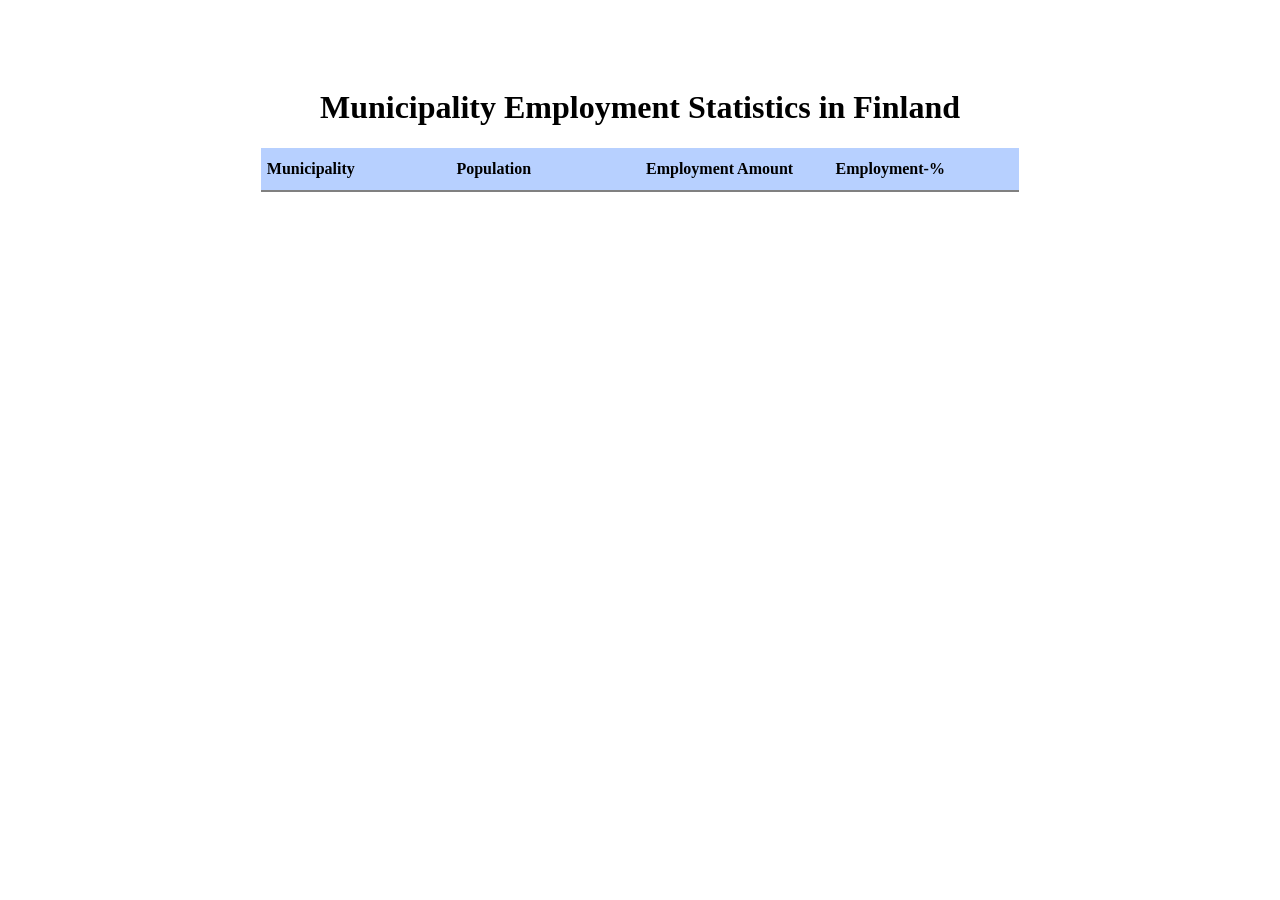
<file: Bsc in Software and Systems Engineering/CT30A2910 Introduction to Web Programming/Weekly Exercises/Week 3/index.html>
<!DOCTYPE html>
<html lang="en">
<head>
    <meta charset="UTF-8">
    <meta name="viewport" content="width=device-width, initial-scale=1.0">
    <title>Municipality Employment Statistics</title>
    <link rel="stylesheet" href="styles.css">
</head>
<body>
    <div class="center">
        <h1>Municipality Employment Statistics in Finland</h1>
        <table>
            <thead>
                <tr>
                    <th>Municipality</th>
                    <th>Population</th>
                    <th>Employment Amount</th>
                    <th>Employment-%</th>
                </tr>
            </thead>
            <tbody id="table-body">
                <!-- Data will be populated here -->
            </tbody>
        </table>
    </div>
    <script src="script.js"></script>
</body>
</html>
</file>
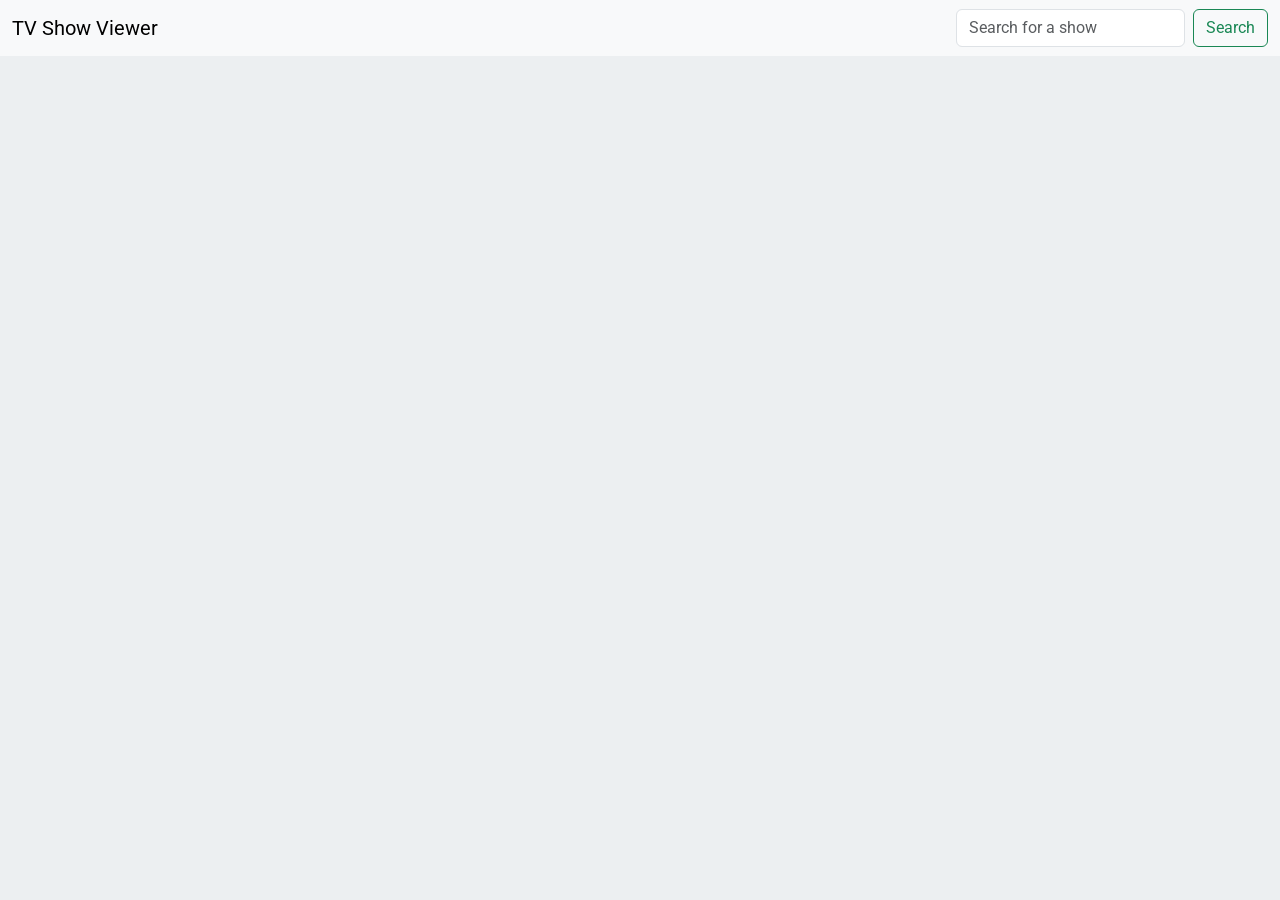
<file: Bsc in Software and Systems Engineering/CT30A2910 Introduction to Web Programming/Weekly Exercises/Week 4/index.html>
<!DOCTYPE html>
<html lang="en">
<head>
    <meta charset="UTF-8">
    <meta name="viewport" content="width=device-width, initial-scale=1.0">
    <meta http-equiv="X-UA-Compatible" content="ie=edge">
    <title>TV Show Search</title>

    <link href="https://fonts.googleapis.com/css2?family=Roboto&display=swap" rel="stylesheet">

    <link href="https://cdn.jsdelivr.net/npm/bootstrap@5.2.0/dist/css/bootstrap.min.css" rel="stylesheet">

    <style>
        body {
            font-family: 'Roboto', sans-serif;
            background-color: #eceff1;
        }

        .show-container {
            padding-left: 10px;
            padding-right: 10px;
        }

        .show-data {
            width: 100%;
            background-color: #cfd8dc;
            margin-top: 10px;
            margin-bottom: 10px;
            padding: 10px;
            border-radius: 6px;
            box-shadow: 0px 4px 10px rgba(0, 0, 0, 0.1);
        }

        .show-data h1 {
            text-align: center;
        }

        .show-data img {
            display: block;
        }

        .show-info {
            width: 100%;
        }

        @media (min-width: 800px) {
            .show-data {
                display: flex;
            }

            .show-info {
                padding: 10px;
            }
        }

        @media (max-width: 800px) {
            .show-data img {
                margin: auto;
            }

            .show-info p {
                text-align: center;
                padding: 10px;
            }
        }
    </style>
</head>
<body>
    <nav class="navbar navbar-light bg-light">
        <div class="container-fluid">
            <a class="navbar-brand" href="#">TV Show Viewer</a>
            <form id="search-form" class="d-flex">
                <input id="input-show" class="form-control me-2" type="search" placeholder="Search for a show" aria-label="Search">
                <button id="submit-data" class="btn btn-outline-success" type="submit">Search</button>
            </form>
        </div>
    </nav>

    <div class="show-container"></div>

    <script src="https://cdn.jsdelivr.net/npm/bootstrap@5.2.0/dist/js/bootstrap.bundle.min.js"></script>

    <script>
        document.getElementById('search-form').addEventListener('submit', async function (event) {
            event.preventDefault();
            const showContainer = document.querySelector('.show-container');
            showContainer.innerHTML = ''; 
            const query = document.getElementById('input-show').value;

            const response = await fetch(`https://api.tvmaze.com/search/shows?q=${query}`);
            const shows = await response.json();

            shows.forEach(showObj => {
                const show = showObj.show;
                const showElement = document.createElement('div');
                showElement.classList.add('show-data');

                showElement.innerHTML = `
                    <img src="${show.image ? show.image.medium : 'https://via.placeholder.com/210x295'}" alt="${show.name}">
                    <div class="show-info">
                        <h1>${show.name}</h1>
                        ${show.summary || '<p>No summary available</p>'}
                    </div>
                `;
                showContainer.appendChild(showElement);
            });
        });
    </script>
</body>
</html>
</file>
<file: Bsc in Software and Systems Engineering/CT30A2910 Introduction to Web Programming/Weekly Exercises/Week 3/styles.css>
body {
    font-family: "Verdana, Arial, sans-serif";
}
table {
    border-collapse: collapse;
    width: 100%;
    table-layout: fixed;
    font-size: 16px;
    text-align: left;
}
th {
    background-color: #b7d0ff;
    font-weight: bold;
    padding: 12px 0px 12px 6px;
    border-bottom: 2px solid gray;
}
td {
    padding: 6px;
    border-bottom: 1px solid gray;
}
.center {
    margin: auto;
    padding: 60px;
    width: 60%;
}
h1 {
    text-align: center;
}
tr:nth-child(even) {
    background-color: #f2f2f2;
}
tr:nth-child(odd) {
    background-color: #ffffff;
}
tr.over-45 {
    background-color: #abffbd;
}
tr.under-25 {
    background-color: #ff9e9e;
}
</file>
